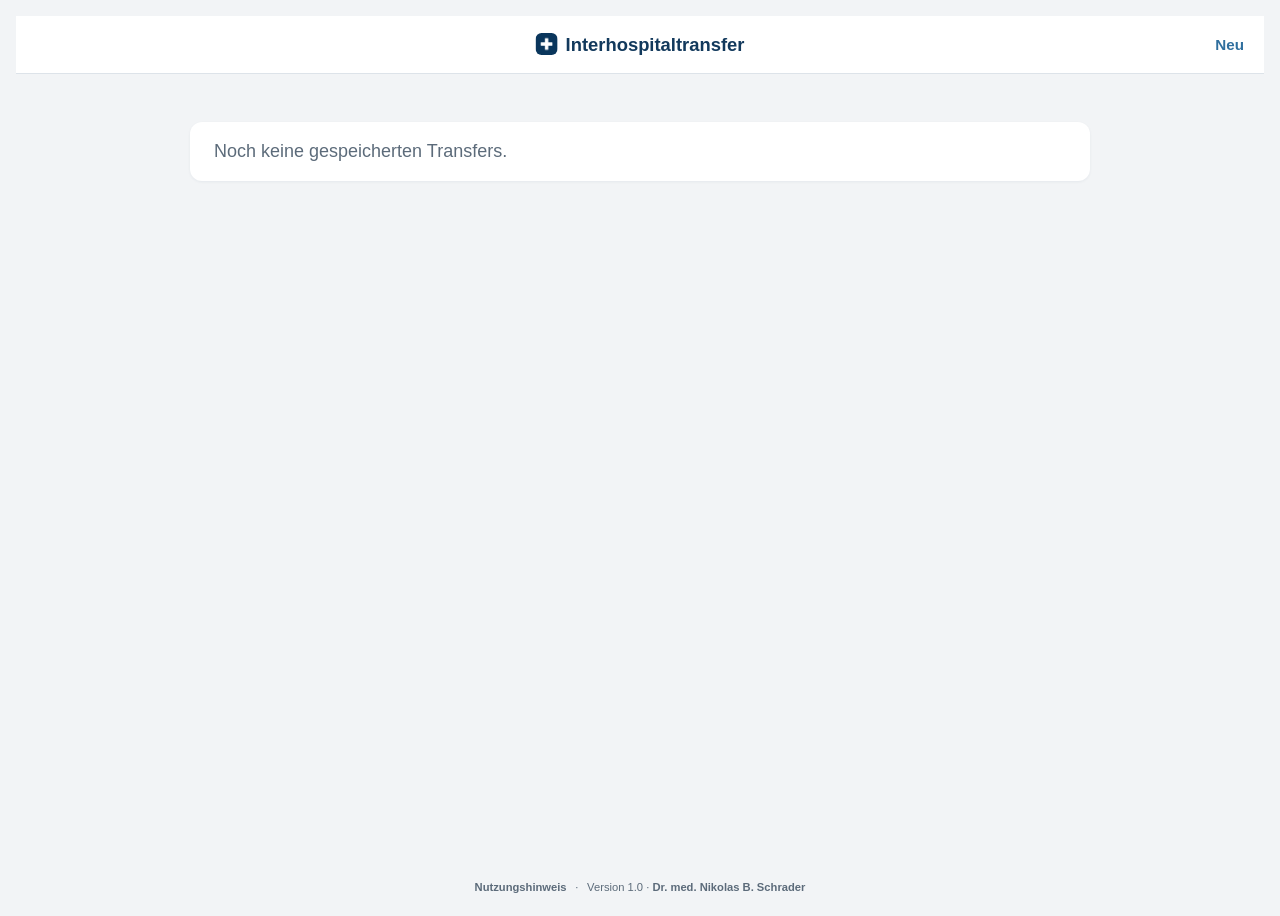
<file: index.html>
<!DOCTYPE html>
<html lang="de">
<head>
  <meta charset="UTF-8" />
  <meta name="viewport" content="width=device-width, initial-scale=1.0, viewport-fit=cover">
  <title>Interhospitaltransfer</title>

  <meta name="description" content="Formular zur Evaluation eines Interhospitaltransfers">
  <meta name="theme-color" content="#12395c">

  <!-- iOS: Installation als eigenständige App ohne Safari-Oberfläche -->
  <meta name="apple-mobile-web-app-capable" content="yes">
  <meta name="apple-mobile-web-app-status-bar-style" content="black-translucent">
  <meta name="apple-mobile-web-app-title" content="Transfer">
  <link rel="apple-touch-icon" href="icons/apple-touch-icon.png">

  <link rel="icon" type="image/png" sizes="32x32" href="icons/favicon-32.png">
  <link rel="manifest" href="manifest.json" />
  <link rel="stylesheet" href="style.css" />
</head>
<body>
  <div class="layout">
    <header class="nav">
      <div class="nav-leading">
        <button id="navBack" type="button">Zurück</button>
      </div>
      <div class="nav-title" id="navTitle">
        <img class="app-icon" src="icons/icon-192.png" alt="" width="22" height="22">
        <span id="navTitleText">Interhospitaltransfer</span>
      </div>
      <div class="nav-trailing">
        <button id="navDownload" class="hidden" type="button">PDF</button>
        <button id="navAdd" type="button">Neu</button>
      </div>
    </header>

    <main>
      <div id="app"></div>
    </main>

    <footer class="footer">
      <div class="footer-note">
        <a href="#" id="legalLink">Nutzungshinweis</a>
        <span class="footer-sep">&middot;</span>
        Version 1.0 &middot; <a href="https://www.medizin.dev" target="_blank" rel="noopener">Dr. med. Nikolas B. Schrader</a>
      </div>
    </footer>

    <div id="legalBackdrop"></div>
    <div id="legalPopover" role="dialog" aria-modal="true" aria-labelledby="legalTitle">
      <p id="legalTitle"><strong>Nutzungshinweis: Interhospitaltransfer App</strong></p>
      <p>Durch Nutzung der Anwendung akzeptieren Sie die folgenden Bedingungen:</p>
      <ul>
        <li>Beim Löschen des Browser-Cache, Zurücksetzen des Gerätes oder der IndexedDB können lokal gespeicherte Daten unwiederbringlich verloren gehen.</li>
        <li>Der Anwender ist eigenverantwortlich für die Handhabung und Speicherung personenbezogener Daten (insbesondere Einhaltung der DSGVO).</li>
        <li>Diese Webanwendung dient ausschließlich der unterstützenden Erfassung von Verlegungsanfragen. Sie ersetzt keine medizinische Dokumentation im Sinne gesetzlicher Vorschriften. Für die korrekte Erfassung, Aufbewahrung und Sicherung von Patientendaten bleibt der Anwender verantwortlich.</li>
        <li>Die Nutzung erfolgt auf eigene Verantwortung. Es wird keine Gewähr für Vollständigkeit, Verfügbarkeit und Fehlerfreiheit übernommen.</li>
      </ul>
      <p>Weitere Informationen und Source-Code: <a href="https://github.com/schradern/interhospitaltransfer" target="_blank" rel="noopener">GitHub Projektseite</a></p>
      <p class="legal-actions">
        <button id="legalCloseBtn" type="button" class="btn-primary">Schließen</button>
      </p>
    </div>
  </div>

  <script src="libs/jspdf.umd.min.js"></script>
  <script type="module" src="main.js"></script>
  <script>
    if ('serviceWorker' in navigator) {
      window.addEventListener('load', () => {
        navigator.serviceWorker.register('./service-worker.js')
          .then(registration => console.log('Service Worker registriert:', registration.scope))
          .catch(error => console.error('Service Worker Registrierung fehlgeschlagen:', error));
      });
    }

    const legalLink = document.getElementById('legalLink');
    const legalPopover = document.getElementById('legalPopover');
    const legalBackdrop = document.getElementById('legalBackdrop');
    const legalCloseBtn = document.getElementById('legalCloseBtn');

    function openLegal(event) {
      event.preventDefault();
      legalPopover.style.display = 'block';
      legalBackdrop.style.display = 'block';
    }

    function closeLegal() {
      legalPopover.style.display = 'none';
      legalBackdrop.style.display = 'none';
    }

    legalLink.addEventListener('click', openLegal);
    legalCloseBtn.addEventListener('click', closeLegal);
    legalBackdrop.addEventListener('click', closeLegal);
  </script>
</body>
</html>
</file>
<file: style.css>
:root {
  --bg: #f2f4f6;
  --surface: #ffffff;
  --surface-alt: #f7f9fb;
  --border: #dde3e9;
  --fg: #1c2b3a;
  --fg-muted: #5c6b7a;
  --primary: #12395c;
  --primary-dark: #0c2c47;
  --accent: #2f6f9e;
  --danger: #a3271f;
  --danger-dark: #7e1e18;
  --radius: 0.75rem;
  --radius-sm: 0.5rem;
  --max-width: 900px;
  --shadow-sm: 0 1px 3px rgba(18, 57, 92, 0.06);
  --shadow-md: 0 4px 14px rgba(18, 57, 92, 0.08);
}

* {
  box-sizing: border-box;
}

html, body {
  height: 100%;
  min-height: 100vh;
  background-color: var(--bg);
  overscroll-behavior: contain;
  -webkit-overflow-scrolling: touch;
}

.layout {
  min-height: 100vh;
  display: flex;
  flex-direction: column;
}

main {
  flex: 1;
}

body {
  padding-top: max(1rem, env(safe-area-inset-top));
  padding-left: max(1rem, env(safe-area-inset-left));
  padding-right: max(1rem, env(safe-area-inset-right));
  padding-bottom: max(1rem, env(safe-area-inset-bottom));
  margin: 0;
  font-family: -apple-system, BlinkMacSystemFont, "Segoe UI", Roboto, Helvetica, Arial, sans-serif;
  background: var(--bg);
  color: var(--fg);
  font-size: clamp(16px, 1.5vw, 18px);
  line-height: 1.5;
  -webkit-font-smoothing: antialiased;
}

.hidden {
  display: none;
}

/* ==========================
   Kopfleiste
   ========================== */

header.nav {
  position: relative;
  display: flex;
  justify-content: space-between;
  align-items: center;
  padding: 1rem max(1rem, env(safe-area-inset-right)) 1rem max(1rem, env(safe-area-inset-left));
  background: var(--surface);
  border-bottom: 1px solid var(--border);
  font-weight: 600;
  font-size: clamp(1rem, 2vw, 1.15rem);
  max-width: 100%;
  z-index: 10;
  top: 0;
  position: sticky;
}

#navTitle {
  position: absolute;
  left: 50%;
  transform: translateX(-50%);
  display: flex;
  align-items: center;
  gap: 0.5rem;
  text-align: center;
  font-weight: 600;
  color: var(--primary);
  white-space: nowrap;
}

.app-icon {
  display: block;
  border-radius: 6px;
  flex-shrink: 0;
}

.nav-leading,
.nav-trailing {
  flex-basis: 96px;
  display: flex;
  align-items: center;
  gap: 0.5rem;
}

.nav-trailing {
  justify-content: flex-end;
}

.nav button {
  background: none;
  border: none;
  color: var(--accent);
  font-weight: 600;
  font-size: 0.95rem;
  cursor: pointer;
  padding: 0.25rem 0.25rem;
}

.nav button:active {
  opacity: 0.6;
}

/* ==========================
   Formular-Layout
   ========================== */

.input-pair {
  display: flex;
  flex-direction: column;
  gap: 1rem;
}

.input-pair label {
  flex: 1;
}

@media (min-width: 600px) {
  .input-pair {
    flex-direction: row;
  }
}

.input-triplet {
  display: flex;
  flex-direction: column;
  gap: 1rem;
  margin-top: 1rem;
}

.input-triplet label {
  flex: 1;
  display: flex;
  flex-direction: column;
}

@media (min-width: 100px) {
  .input-triplet {
    flex-direction: row;
  }
}

form {
  max-width: var(--max-width);
  padding: 1rem;
  background: var(--surface);
  border-radius: var(--radius);
  box-shadow: var(--shadow-md);
  width: 100%;
}

#transferForm {
  margin-top: 1.5rem;
}

.step-indicator {
  padding: 0 0.25rem 0.75rem;
  margin-bottom: 0.75rem;
  border-bottom: 1px solid var(--border);
  font-size: 0.8rem;
  font-weight: 600;
  letter-spacing: 0.02em;
  text-transform: uppercase;
  color: var(--fg-muted);
}

.step-indicator strong {
  color: var(--primary);
}

form section {
  padding: 1.25rem;
  margin-bottom: 1rem;
  display: none;
}

form section.active {
  display: block;
}

form h2,
form h3 {
  margin-top: 0;
  font-weight: 600;
  color: var(--primary);
}

form label {
  display: block;
  margin: 1rem 0 0.45rem;
  font-weight: 500;
  color: var(--fg);
}

form input,
form select,
form textarea {
  margin-top: 0.25rem;
  width: 100%;
  padding: 0.75rem;
  font-size: 1rem;
  font-family: inherit;
  border: 1px solid var(--border);
  border-radius: var(--radius-sm);
  background: var(--surface);
  color: var(--fg);
  transition: border-color 0.15s ease, box-shadow 0.15s ease;
}

form input:focus,
form select:focus,
form textarea:focus {
  border-color: var(--accent);
  box-shadow: 0 0 0 3px rgba(47, 111, 158, 0.15);
  outline: none;
}

form textarea {
  resize: vertical;
  min-height: 5rem;
}

form select {
  appearance: none;
  background: var(--surface);
  background-image: url('data:image/svg+xml;utf8,<svg fill="%2312395c" height="20" viewBox="0 0 24 24" width="20" xmlns="http://www.w3.org/2000/svg"><path d="M7 10l5 5 5-5z"/></svg>');
  background-repeat: no-repeat;
  background-position: right 0.75rem center;
  background-size: 1rem;
}

/* ==========================
   Umschalter (Toggles)
   ========================== */

.form-toggle {
  display: flex;
  align-items: center;
  justify-content: space-between;
  margin-top: 1rem;
}

.switch {
  position: relative;
  display: inline-block;
  width: 48px;
  height: 28px;
  flex-shrink: 0;
}

.switch input {
  opacity: 0;
  width: 0;
  height: 0;
}

.slider {
  position: absolute;
  cursor: pointer;
  top: 0; left: 0;
  right: 0; bottom: 0;
  background-color: #c7ced5;
  transition: 0.2s ease;
  border-radius: 34px;
}

.slider::before {
  position: absolute;
  content: "";
  height: 22px;
  width: 22px;
  left: 3px;
  bottom: 3px;
  background-color: var(--surface);
  transition: 0.2s ease;
  border-radius: 50%;
  box-shadow: 0 1px 2px rgba(0,0,0,0.2);
}

input:checked + .slider {
  background-color: var(--primary);
}

input:checked + .slider::before {
  transform: translateX(20px);
}

.rtw-wrapper.hidden {
  display: none;
}

/* ==========================
   Accordions
   ========================== */

details {
  border: 1px solid var(--border);
  border-radius: var(--radius);
  padding: 1rem;
  margin-bottom: 1rem;
  background: var(--surface);
  box-shadow: var(--shadow-sm);
  transition: box-shadow 0.2s ease;
}

.accordion {
  background: var(--surface-alt);
}

summary {
  cursor: pointer;
  font-weight: 600;
  font-size: 1rem;
  list-style: none;
  margin-bottom: 1rem;
  position: relative;
  padding-left: 1.5rem;
  color: var(--primary);
}

summary::-webkit-details-marker {
  display: none;
}

summary::before {
  content: '\25B6';
  position: absolute;
  left: 0;
  font-size: 0.75rem;
  top: 0.2rem;
  color: var(--accent);
  transition: transform 0.2s ease;
}

details[open] summary::before {
  transform: rotate(90deg);
}

.modul {
  display: none;
}
.modul.active {
  display: block;
}

.toggle-card-wrapper {
  margin-top: 1.5rem;
}

.toggle-header {
  display: flex;
  justify-content: space-between;
  align-items: center;
  margin-bottom: 0.5rem;
}

.toggle-label {
  font-weight: 600;
  font-size: 0.95rem;
  color: var(--fg);
}

.toggle-card {
  background: var(--surface);
  border: 1px solid var(--border);
  border-radius: var(--radius);
  padding: 1rem;
  box-shadow: var(--shadow-sm);
}

/* ==========================
   Checklisten
   ========================== */

.checklist {
  list-style: none;
  padding: 0;
  margin: 0;
  background: var(--surface);
  border: 1px solid var(--border);
  border-radius: var(--radius);
  overflow: hidden;
}

.checklist li {
  border-bottom: 1px solid var(--border);
}

.checklist li:last-child {
  border-bottom: none;
}

.checklist-item {
  display: flex;
  align-items: center;
  gap: 0.75rem;
  padding: 0.75rem 1rem;
  font-size: 1rem;
  font-weight: 500;
  cursor: pointer;
}

.checklist-item input[type="checkbox"] {
  appearance: none;
  width: 1.25rem;
  height: 1.25rem;
  border: 2px solid #b9c3cc;
  border-radius: 50%;
  background: var(--surface);
  position: relative;
  cursor: pointer;
  flex-shrink: 0;
}

.checklist-item input[type="checkbox"]:checked {
  border-color: var(--primary);
  background-color: var(--primary);
}

.checklist-item input[type="checkbox"]:checked::after {
  content: "\2713";
  color: white;
  position: absolute;
  top: 0.2rem;
  left: 0.28rem;
  font-size: 0.8rem;
  font-weight: bold;
}

.label-text {
  flex: 1;
}

/* ==========================
   Buttons / Navigation
   ========================== */

.button-group {
  display: flex;
  justify-content: space-between;
  margin-top: 1rem;
  gap: 1rem;
}

.button-group button {
  flex: 1;
  padding: 0.8rem;
  font-size: 1rem;
  font-weight: 600;
  border-radius: var(--radius);
  cursor: pointer;
  transition: background 0.15s ease, border-color 0.15s ease;
}

#nextBtn {
  background: var(--primary);
  border: 1px solid var(--primary);
  color: #fff;
}

#nextBtn:hover {
  background: var(--primary-dark);
}

#prevBtn {
  background: var(--surface);
  border: 1px solid var(--border);
  color: var(--primary);
}

#prevBtn:hover {
  border-color: var(--accent);
}

.button-group button:disabled {
  background: var(--surface-alt);
  border-color: var(--border);
  color: #a7b0b9;
  cursor: not-allowed;
}

.btn-primary {
  background: var(--primary);
  color: #fff;
  border: none;
  padding: 0.6rem 1.5rem;
  border-radius: var(--radius-sm);
  font-size: 1rem;
  font-weight: 600;
  cursor: pointer;
}

.btn-primary:hover {
  background: var(--primary-dark);
}

.navigation {
  text-align: center;
  margin-top: 1rem;
}

.navigation .dot {
  height: 8px;
  width: 8px;
  margin: 0 5px;
  background-color: #c7ced5;
  border-radius: 50%;
  display: inline-block;
  transition: background-color 0.2s ease, transform 0.2s ease;
  cursor: pointer;
}

.navigation .dot.active {
  background-color: var(--primary);
  transform: scale(1.3);
}

/* ==========================
   Liste gespeicherter Transfers
   ========================== */

.entry {
  position: relative;
  background: var(--surface);
  padding: 1rem 1.25rem;
  border-radius: var(--radius);
  border-left: 4px solid var(--primary);
  box-shadow: var(--shadow-sm);
  display: flex;
  justify-content: space-between;
  align-items: center;
  transition: transform 0.2s ease, background 0.15s ease;
  overflow: hidden;
  z-index: 1;
}

.entry .delete-inline {
  display: none;
  color: #fff;
  background: var(--danger);
  border: none;
  border-radius: var(--radius-sm);
  padding: 0.3rem 0.85rem;
  cursor: pointer;
  font-weight: 600;
  font-size: 0.85rem;
  margin-left: 1rem;
}

@media (hover: hover) and (pointer: fine) {
  .entry:hover {
    background: var(--surface-alt);
  }
  .entry:hover .delete-inline {
    display: inline-block;
  }
}

.swipe-container {
  position: relative;
  overflow: visible;
  max-width: var(--max-width);
  margin: 0.6rem auto;
  border-radius: var(--radius);
  background: transparent;
}

.delete-btn {
  position: absolute;
  top: 0;
  right: 0;
  height: 100%;
  width: 100%;
  background: var(--danger);
  color: white;
  display: flex;
  align-items: center;
  justify-content: right;
  padding-right: 1.7rem;
  font-weight: 600;
  font-size: 0.9rem;
  border-radius: var(--radius);
  z-index: 0;
}

.entry::after {
  content: '\203A';
  font-size: 1.4rem;
  color: #a7b0b9;
  margin-left: 1rem;
}

.entry.empty::after {
  content: none;
}

.entry.empty:only-child {
  margin-top: 3rem;
  justify-content: center;
  border-left-color: transparent;
  color: var(--fg-muted);
  cursor: default;
}

.entry p {
  margin: 0;
  flex-grow: 1;
}

.entry small {
  color: var(--fg-muted);
  font-size: 0.8rem;
  display: block;
  margin-top: 0.15rem;
}

@media (hover: none) and (pointer: coarse) {
  .delete-btn {
    display: flex;
  }
  .delete-inline {
    display: none !important;
  }
}

@media (hover: hover) and (pointer: fine) {
  .delete-btn {
    display: none;
  }
}

/* ==========================
   Sonstiges
   ========================== */

.caption {
  display: block;
  margin-top: 0.25rem;
  font-size: 0.85rem;
  color: var(--fg-muted);
  line-height: 1.4;
}

.footer {
  padding: 1.25rem 1rem;
  text-align: center;
  font-size: 0.7rem;
  color: var(--fg-muted);
  position: relative;
  width: 100%;
}

.footer a {
  text-decoration: none;
  color: var(--fg-muted);
  font-weight: 600;
}

.footer a:hover {
  color: var(--primary);
}

.footer-sep {
  margin: 0 0.35rem;
}

#legalBackdrop {
  display: none;
  position: fixed;
  inset: 0;
  background: rgba(18, 43, 66, 0.45);
  z-index: 1000;
}

#legalPopover {
  display: none;
  position: fixed;
  top: 10%;
  left: 50%;
  transform: translateX(-50%);
  background: var(--surface);
  padding: 1.5rem;
  border-radius: var(--radius);
  box-shadow: 0 8px 30px rgba(18, 43, 66, 0.35);
  max-width: 90%;
  width: 480px;
  max-height: 80vh;
  overflow-y: auto;
  font-size: clamp(0.95rem, 1.4vw, 1.05rem);
  color: var(--fg);
  text-align: left;
  z-index: 1001;
}

#legalPopover ul {
  margin-left: 1.1rem;
  padding-left: 0.25rem;
}

#legalPopover li {
  margin-bottom: 0.5rem;
}

.legal-actions {
  text-align: center;
  margin-top: 1.25rem;
}

@media (min-width: 768px) {
  form {
    max-width: var(--max-width);
    margin: auto;
    padding: 2rem 3rem;
  }

  .entry {
    max-width: var(--max-width);
    margin: 0.5rem auto;
  }
}
</file>
